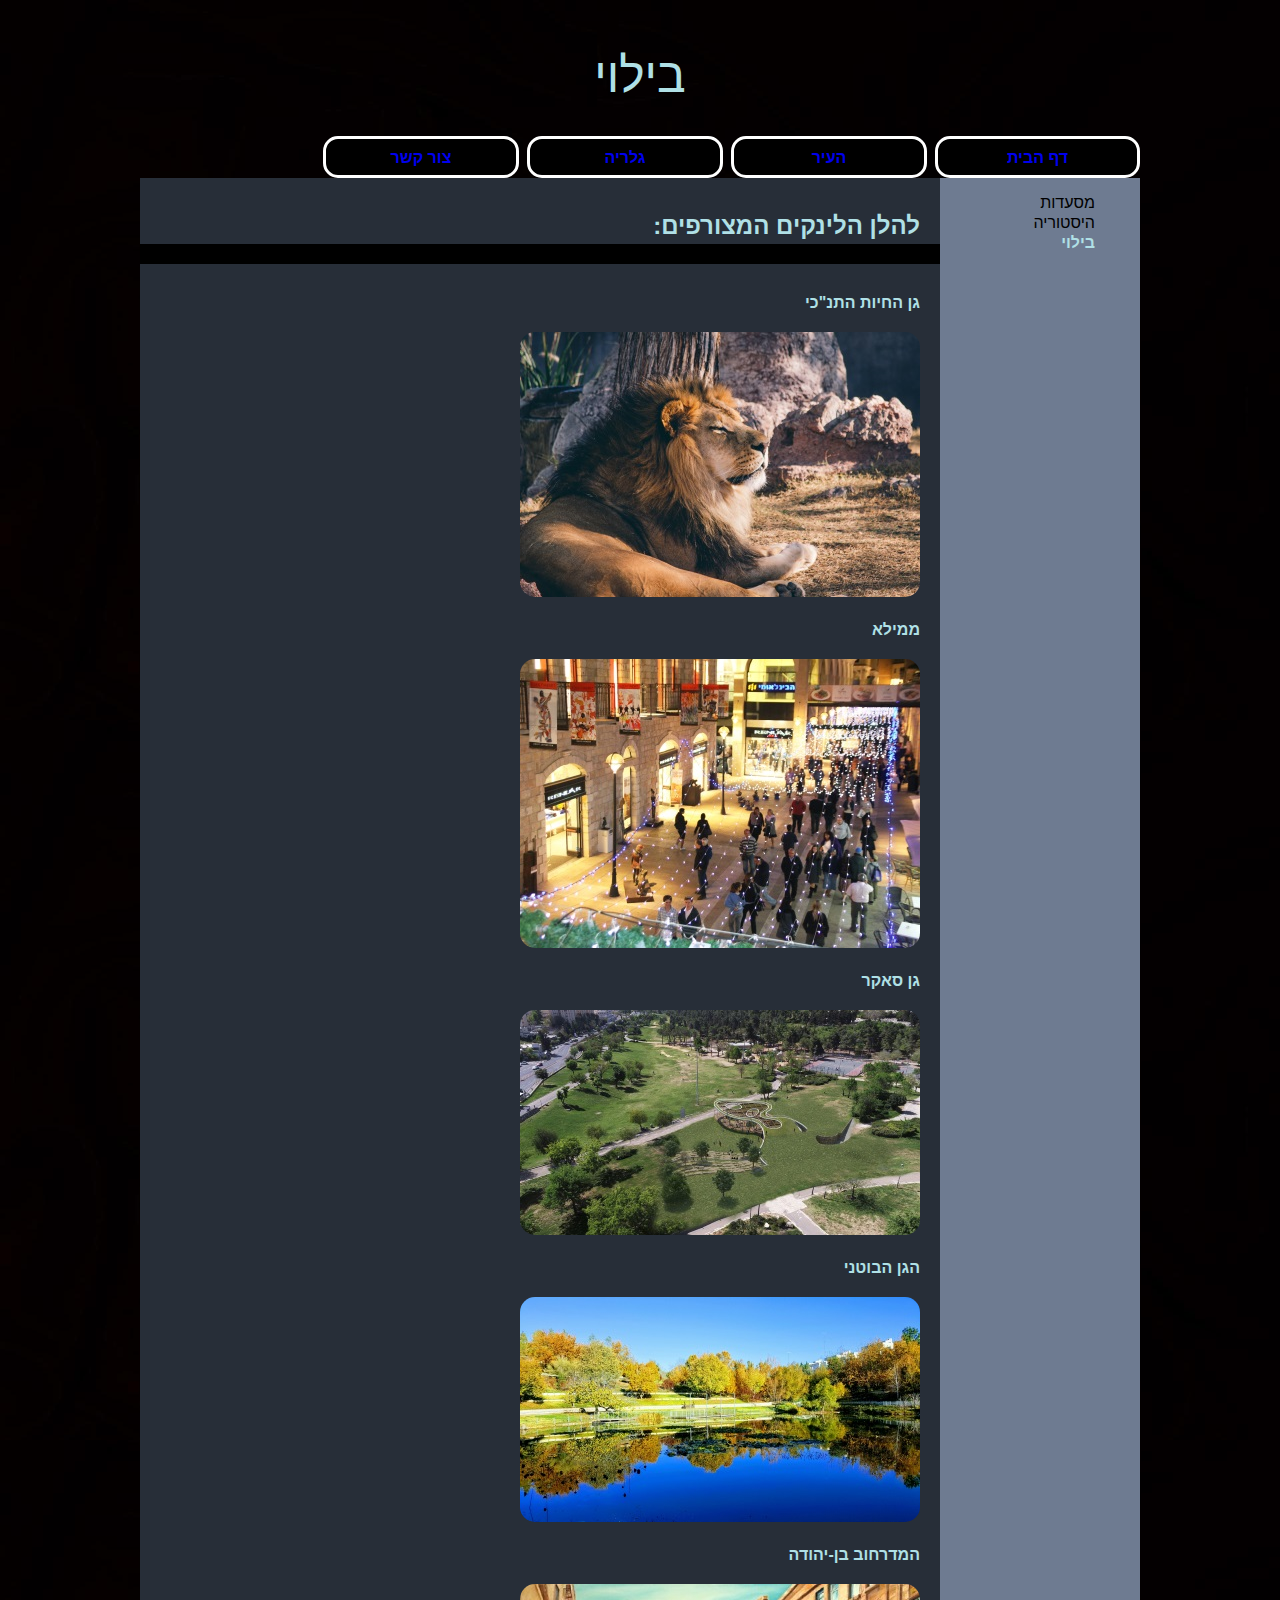
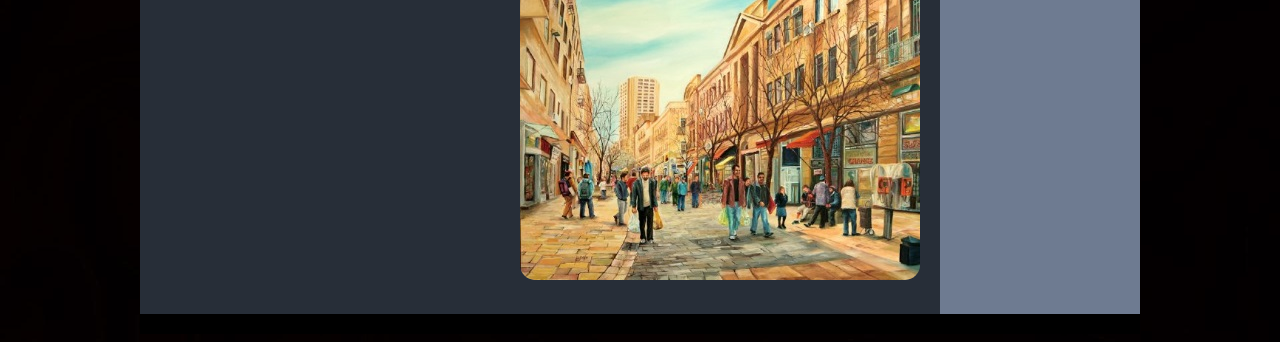
<file: Biluy.html>
<!DOCTYPE html>
<html  dir= "rtl">

<head>
    <title> בילוי </title>
    <meta charset= "utf-8">
    <link rel= "stylesheet"  href= "tafrit.css" >
    <script language= "JavaScript" src= "menus.js"></script>
</head>


<body onLoad= "mark()">
    <div id= wrapper>
        <div id= koteret>
            <p style= "text-align:center;   font-size:300%;   color:powderblue;">בילוי</p>
            <div><script> document.write(submenu1) </script></div>
        </div>


        <div id= content>
            <h1>להלן הלינקים המצורפים:</h1>

            <h2   style="margin:20px;   color:powderblue;">גן החיות התנ"כי</h2>
            <a href="http://www.jerusalemzoo.org/"  style="margin:20px;"><img src="zoo.jpg"   style="border-radius:15px;"></a>

            <h2   style="margin:20px;   color:powderblue;">ממילא</h2>
            <a href="https://www.itraveljerusalem.com/he/near-old-city/mamilla/"   style="margin:20px;"><img src="mamila.jpg"   style="border-radius:15px;"></a>

            <h2   style="margin:20px;   color:powderblue;">גן סאקר</h2>
            <a href="https://www.jerusalem.muni.il/Pages/default.aspx"   style="margin:20px;"><img src="saker.jpg"   style="border-radius:15px;"></a>

            <h2   style="margin:20px;   color:powderblue;">הגן הבוטני</h2>
            <a href="https://www.botanic.co.il/"   style="margin:20px;"><img src="botanic.jpg"   style="border-radius:15px;"></a>

            <h2   style="margin:20px;   color:powderblue;">המדרחוב בן-יהודה</h2>
            <a href="https://www.itraveljerusalem.com/he/ent/ben-yehuda-street/"   style="margin:20px;"><img src="mid.jpg"   style="border-radius:15px;"></a>
        </div>
        

        <div id= sidebar>
            <ul class= submenu   dir= rtl   id= side></ul>
        </div>


        <div style= "clear:both"></div>

        <div id= footer></div>
    </div>
</body>
</html>
</file>
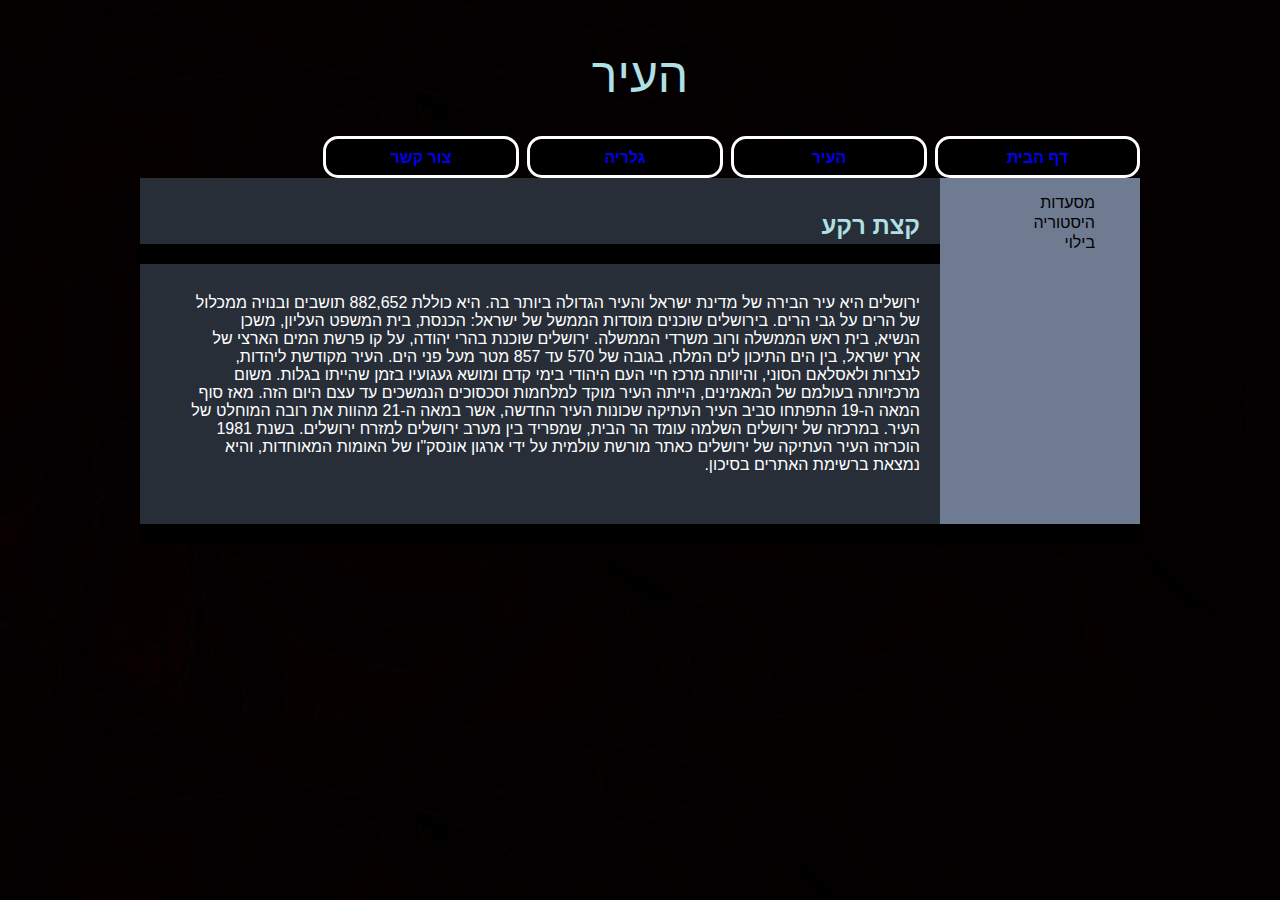
<file: City.html>
<!DOCTYPE html>
<html  dir = "rtl">

<head>
    <title> העיר </title>
    <meta charset= "utf-8">
    <link rel= "stylesheet"  href= "tafrit.css" >
    <script language= "JavaScript" src= "menus.js"></script>
</head>



<body onLoad= "mark()">

    <div id= wrapper>
        <div id= koteret>
            <p style= "text-align:center;   font-size:300%;   color:powderblue;">העיר</p>
            <div><script> document.write(submenu1) </script></div>
        </div>


        <div id= content>
            <h1 >קצת רקע</h1>
            <p style="width:730px;   margin:20px; color:white;"> 
                ירושלים היא עיר הבירה של מדינת ישראל והעיר הגדולה ביותר בה. היא כוללת 882,652 תושבים ובנויה ממכלול של הרים על גבי הרים. בירושלים שוכנים מוסדות הממשל של ישראל: הכנסת, בית המשפט העליון, משכן הנשיא, בית ראש הממשלה ורוב משרדי הממשלה. ירושלים שוכנת בהרי יהודה, על קו פרשת המים הארצי של ארץ ישראל, בין הים התיכון לים המלח, בגובה של 570 עד 857 מטר מעל פני הים.
העיר מקודשת ליהדות, לנצרות ולאסלאם הסוני, והיוותה מרכז חיי העם היהודי בימי קדם ומושא געגועיו בזמן שהייתו בגלות. משום מרכזיותה בעולמם של המאמינים, הייתה העיר מוקד למלחמות וסכסוכים הנמשכים עד עצם היום הזה. מאז סוף המאה ה-19 התפתחו סביב העיר העתיקה שכונות העיר החדשה, אשר במאה ה-21 מהוות את רובה המוחלט של העיר. במרכזה של ירושלים השלמה עומד הר הבית, שמפריד בין מערב ירושלים למזרח ירושלים.
בשנת 1981 הוכרזה העיר העתיקה של ירושלים כאתר מורשת עולמית על ידי ארגון אונסק"ו של האומות המאוחדות, והיא נמצאת ברשימת האתרים בסיכון.

            </p>
        </div>


        <div id= sidebar>
            <ul  dir= rtl   id= side>
                <li><a href="Restaurants.html">מסעדות</a>
                <li><a href="History.html">היסטוריה</a>
                <li><a href="Biluy.html">בילוי</a>
            </ul>
        </div>

        <div style= "clear:both"></div>

        <div id= footer></div>
    </div>
</body>
</html>
</file>
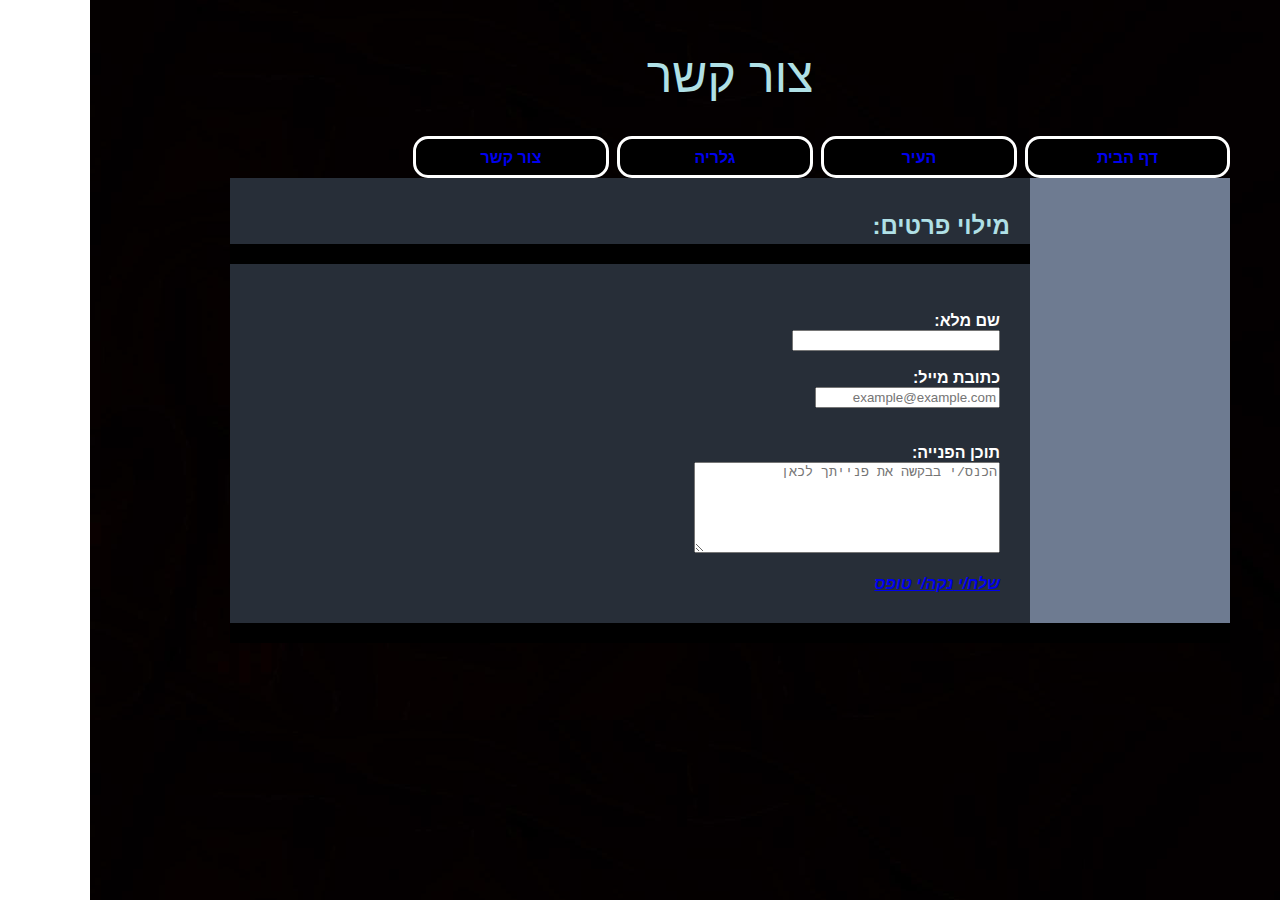
<file: Contact.html>
<!DOCTYPE html>
<html  dir= "rtl">

<head>
    <title> צור קשר </title>
    <meta charset= "utf-8">
    <link rel= "stylesheet"  href= "tafrit.css" >
    <script language= "JavaScript" src= "menus.js"></script>
</head>


<body onLoad= "mark()">

    <div id= wrapper>
        <div id= koteret>
            <p style= "text-align:center;   font-size:300%;   color:powderblue;">צור קשר</p>
            <div><script> document.write(submenu1) </script></div>
        </div>


        <div id= content>
            <h1 >מילוי פרטים:</h1>
            <div id= content2>
                <form method = "post"  action= "print2.php"  style = "width:1000px; color:white;">
                    <br>
                    <label for = "full name"><b> שם מלא: </b></label><br>
                    <input type = "text" style  ="width:200px;"  name = "fname"><br><br>
                    <label for= "mail adress"><b> כתובת מייל: </b></label><br>
                    <input type = "text" placeholder= "example@example.com" name = "email"><br><br><br>
                    <label for = "content"><b> תוכן הפנייה: </b><br> <textarea style = "width:300px;   height:85px;   "name=content placeholder = "הכנס/י בבקשה את פנייתך לכאן"></textarea><br>
                    <br>
                    <a href = "sent.html" onclick = "document.getElementById('form').submit()" id=send_button><em><b> שלח/י </b></em></a>
                    <a href = "contact.html" onclick = "document.getElementById('form').reset()" id=send_button><em><b>נקה/י טופס</b></em></a>
                </form>
            </div> 
        </div>


        <div id=sidebar></div>

        <div style = "clear:both"></div>

        <div id=footer></div>
    </div>
</body>
</html>
</file>
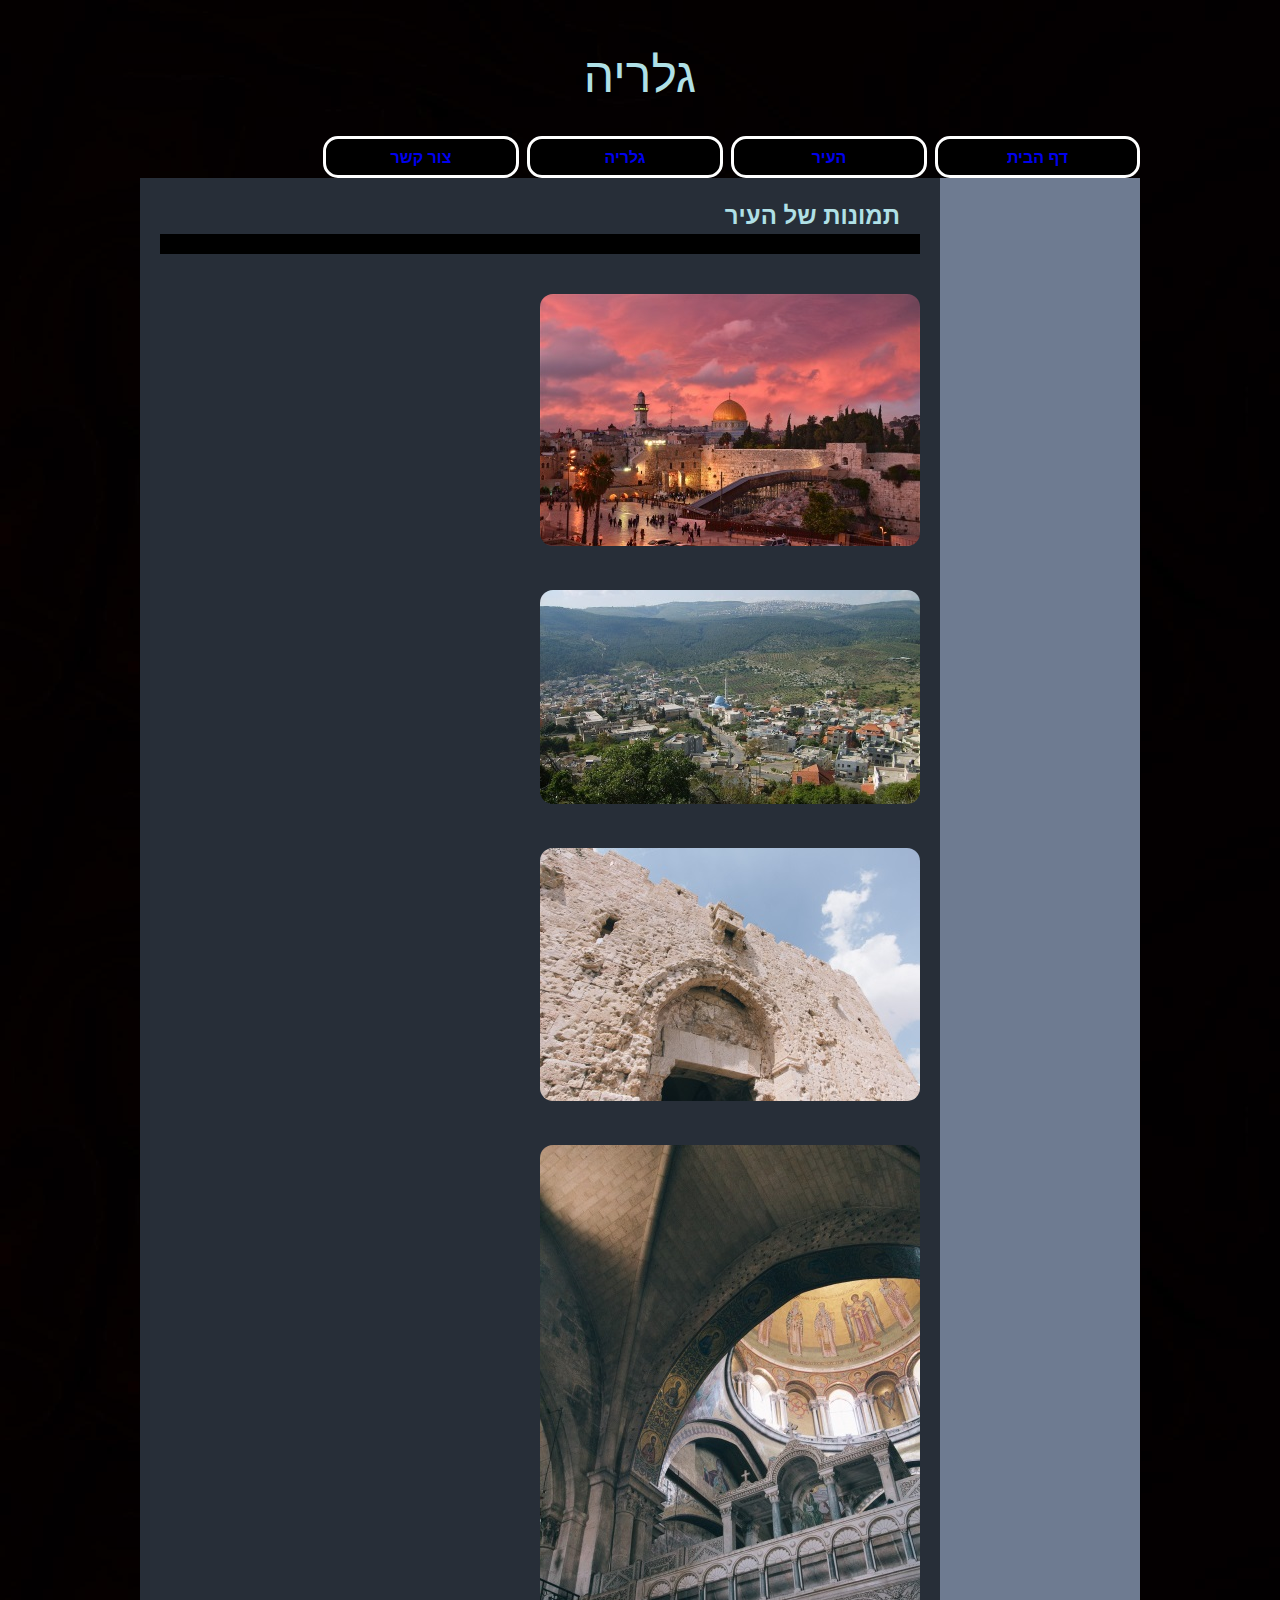
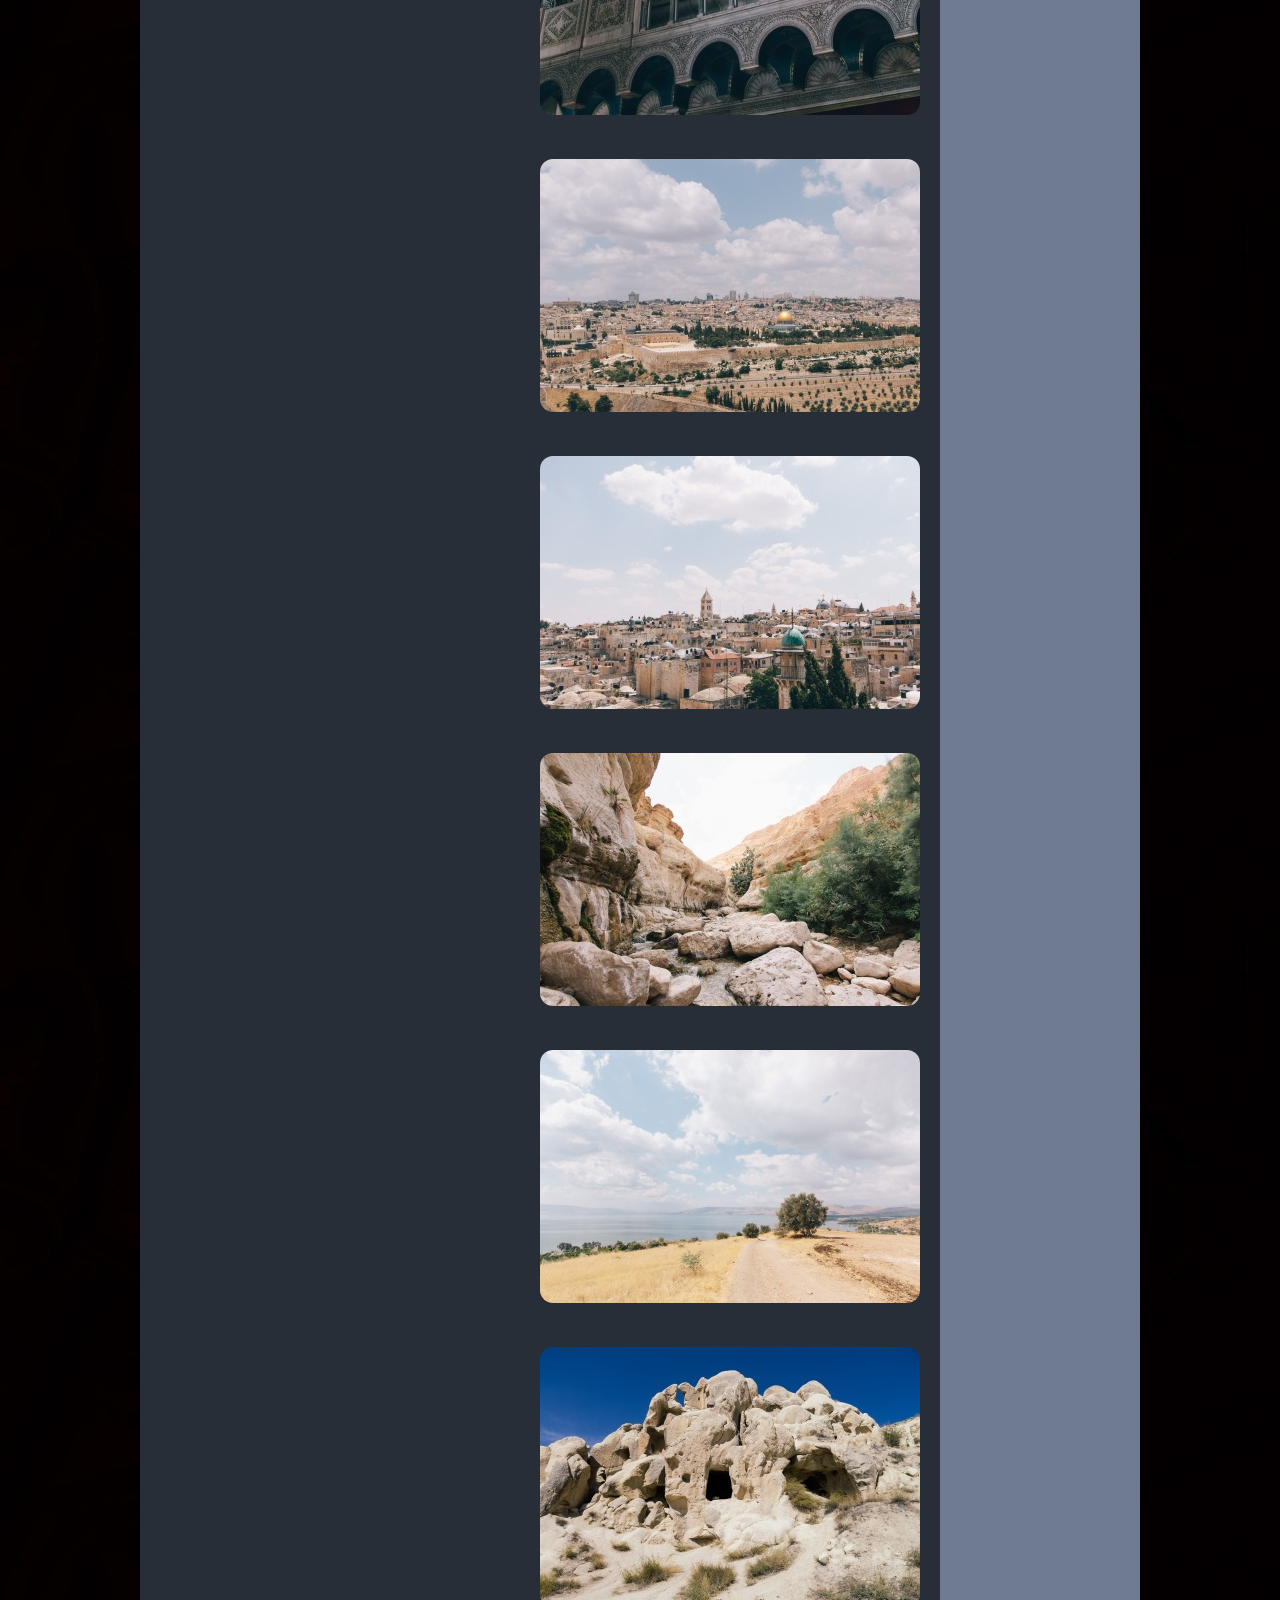
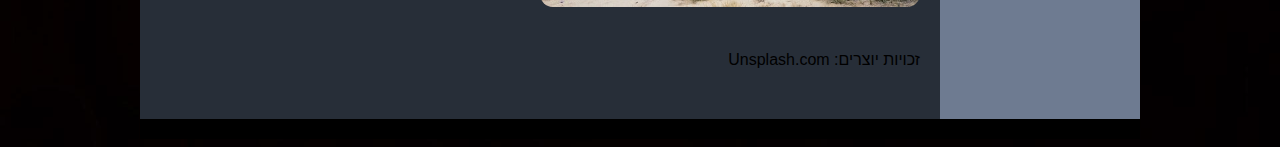
<file: Gallery.html>
<!DOCTYPE html>
<html  dir = "rtl">
<head>
    <title>גלריה</title>
    <meta charset = "utf-8">
    <link rel = "stylesheet"  href = "tafrit.css" >
    <script language="JavaScript" src="menus.js"></script>
</head>


<body onLoad= "mark()">

    <div id= wrapper>

        <div id= koteret>
            <p style= "text-align:center;   font-size:300%;   color:powderblue;">גלריה</p>
            <div><script> document.write(submenu1) </script></div>
        </div>


        <div id= content>
            <h1 style="margin:20px;">תמונות של העיר</h1>
            <img src = "pic1.jpg"   style="margin:20px;   border-radius:13px;">
            <br>
            <img src = "pic2.jpg"   style="margin:20px;   border-radius:13px;">
            <br>
            <img src = "pic3.jpg"   style="margin:20px;   border-radius:13px;">
            <br>
            <img src = "pic4.jpg"   style="margin:20px;   border-radius:13px;">
            <br>
            <img src = "pic5.jpg"   style="margin:20px;   border-radius:13px;">
            <br>
            <img src = "pic6.jpg"   style="margin:20px;   border-radius:13px;">
            <br>
            <img src = "pic7.jpg"   style="margin:20px;   border-radius:13px;">
            <br>
            <img src = "pic8.jpg"   style="margin:20px;   border-radius:13px;">
            <br>
            <img src = "pic9.jpg"   style="margin:20px;   border-radius:13px;">
            <br>
            <p   style="margin:20px;">  זכויות יוצרים: Unsplash.com</p>
        </div>
        

        <div id= sidebar></div>

        <div style= "clear:both"></div>

        <div id= footer></div>
    </div>
</body>


</html>
</file>
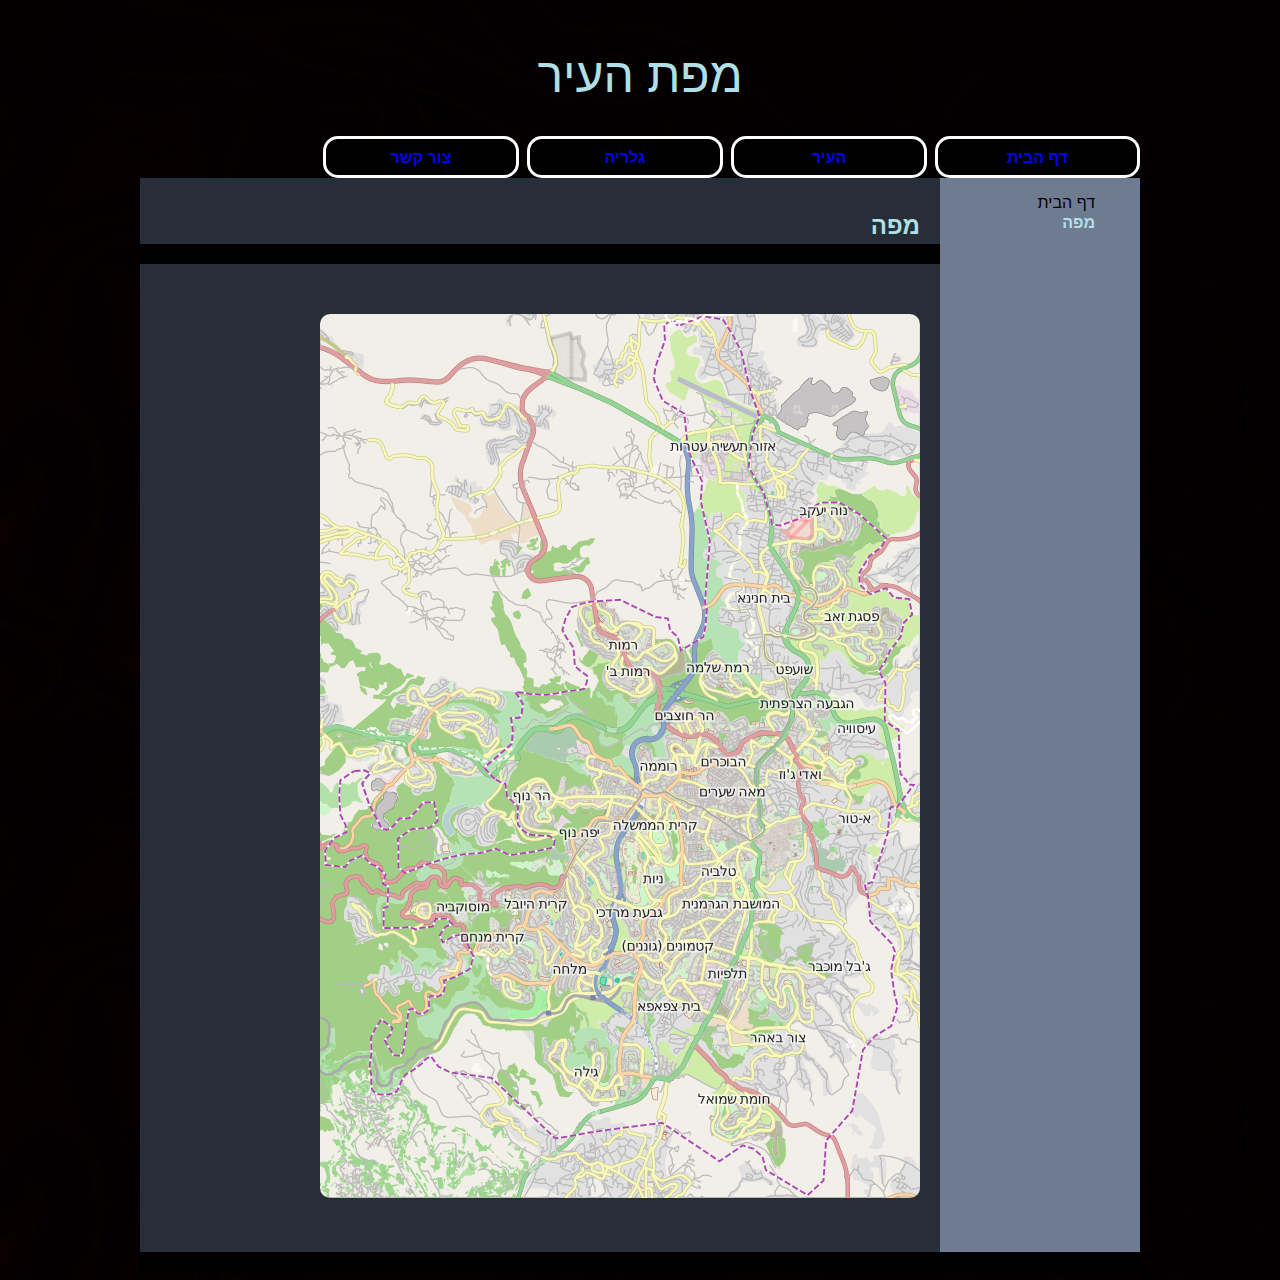
<file: Map.html>
<!DOCTYPE html>
<html  dir = "rtl">


<head>
    <title>מפה</title>
    <meta charset = "utf-8">
    <link rel = "stylesheet"  href = "tafrit.css" >
    <script language = "JavaScript" src = "menus.js"></script>
</head>



<body onLoad = "mark()">

    <div id = wrapper>
        <div id = koteret>
            <p style = "text-align:center;   font-size:300%;   color:powderblue;">מפת העיר</p>
            <div><script> document.write(submenu1) </script></div>
        </div>


        <div id = content>
            <h1>מפה</h1>
            <img src = "Jerusalem.png" style = "margin:20px;   border-radius:10px;"  alt="map"   title="map">
            
        </div>


        <div id = sidebar>
            <ul class=submenu  dir=rtl  id=side></ul>
        </div>


        <div style = "clear:both"></div>
    
        <div id=footer></div>
    </div>
</body>
</html>
</file>
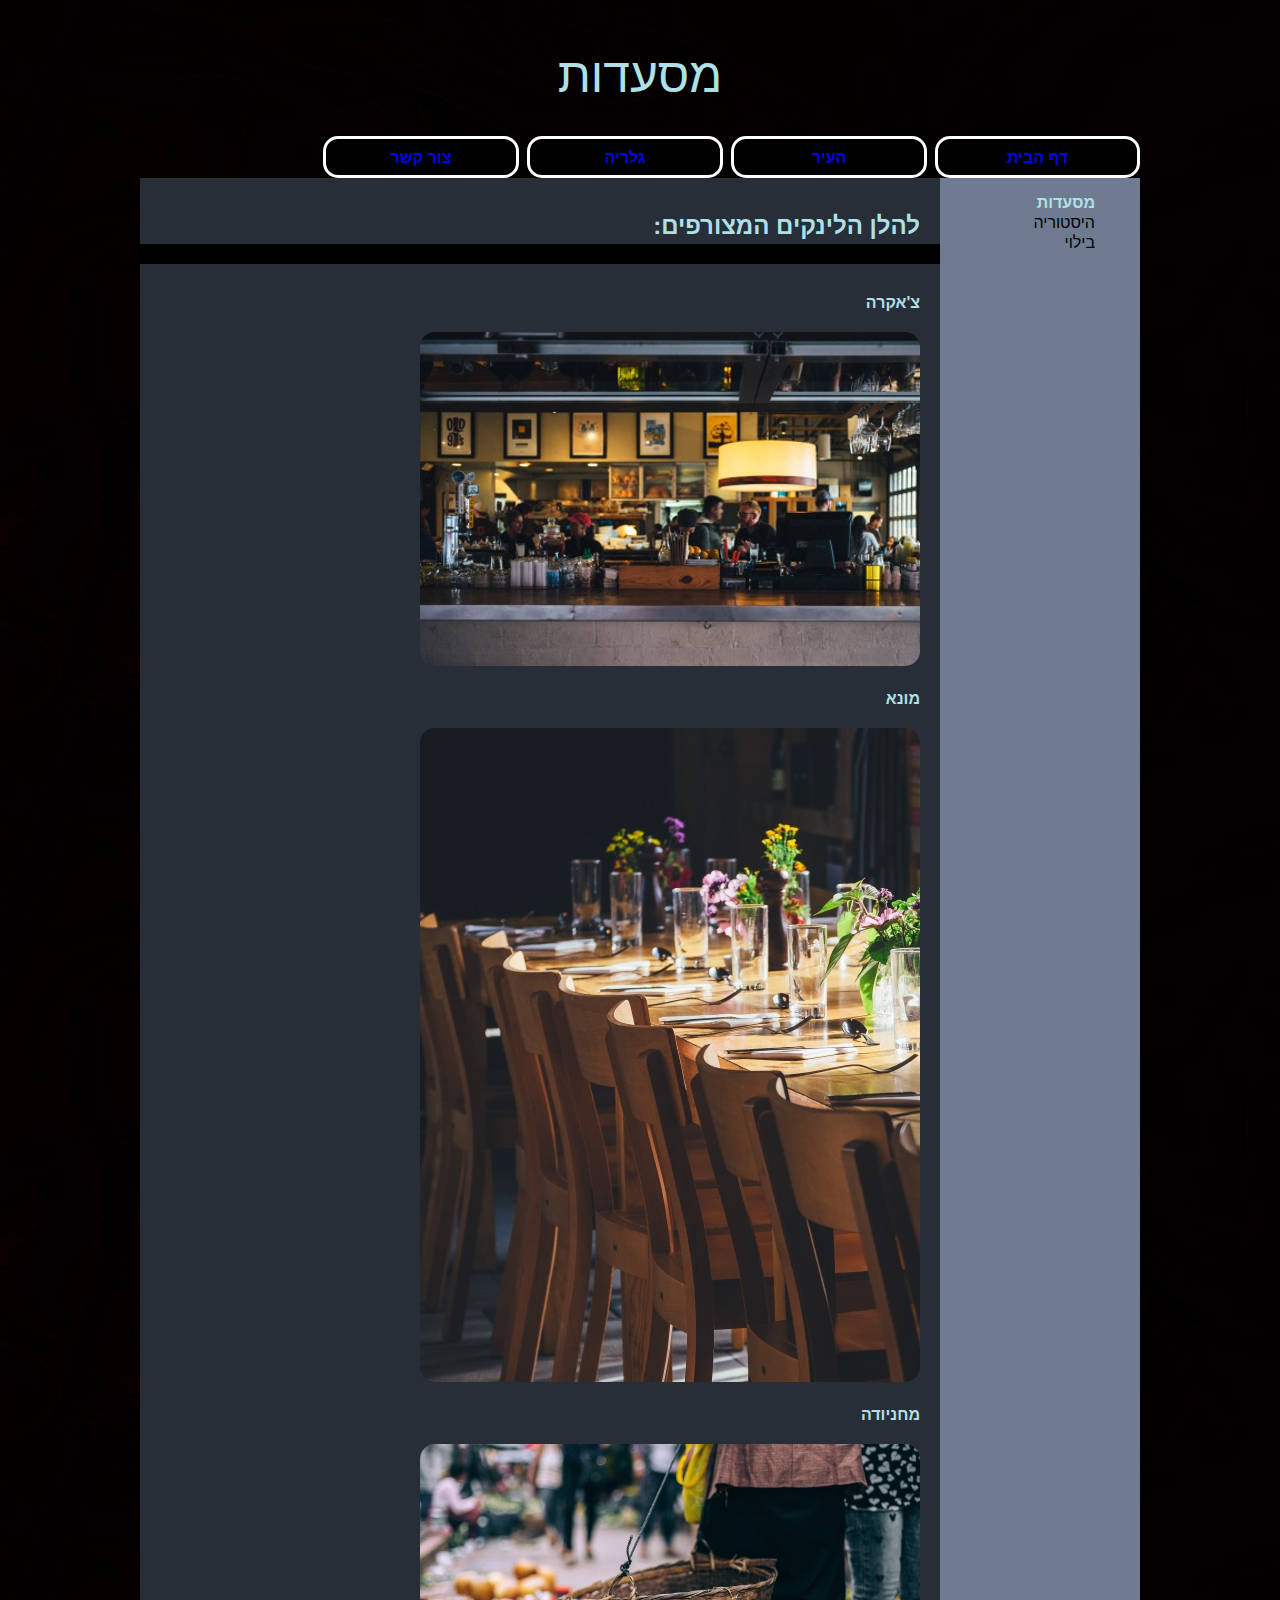
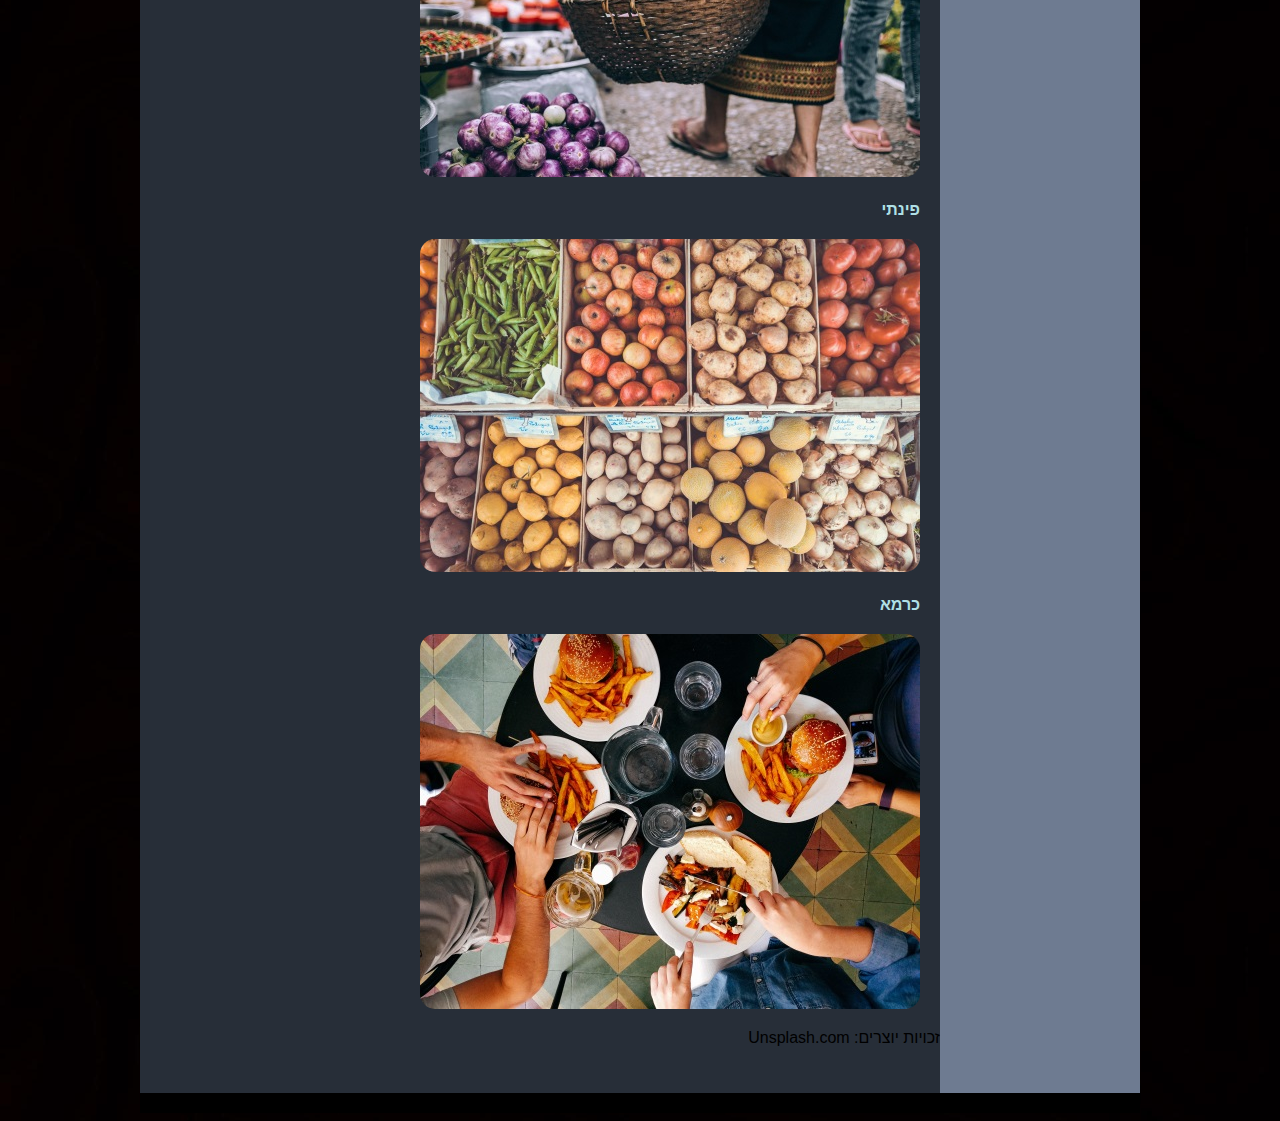
<file: Restaurants.html>
<!DOCTYPE html>
<html  dir="rtl">
<head>
    <title> מסעדות </title>
    <meta charset= "utf-8">
    <link rel= "stylesheet"  href= "tafrit.css" >
    <script language= "JavaScript" src= "menus.js"></script>
</head>

<body onLoad="mark()">

    <div id= wrapper>
        <div id= koteret>
            <p style= "text-align:center;   font-size:300%;   color:powderblue;"> מסעדות </p>
            <div><script> document.write(submenu1) </script></div>
        </div>


        <div id= content>
            <h1>להלן הלינקים המצורפים:</h1>

            <h2   style="margin:20px;   color:powderblue;">צ'אקרה</h2>
            <a href="http://www.chakra-rest.com/"  style="margin:20px;"><img src="chakra.jpg"   style="border-radius:15px;"  alt="צ'אקרה"  title="צ'אקרה"></a>

            <h2   style="margin:20px;   color:powderblue;">מונא</h2>
            <a href="http://monarest.co.il/mona/he/"   style="margin:20px;"><img src="mona.jpg"   style="border-radius:15px;"  alt="מונא"  title="מונא"></a>

            <h2   style="margin:20px;   color:powderblue;">מחניודה</h2>
            <a href="https://www.machneyuda.co.il/"   style="margin:20px;"><img src="mahne.jpg"   style="border-radius:15px;"  alt="מחניודה"  title="מחניודה"></a>

            <h2   style="margin:20px;   color:powderblue;">פינתי</h2>
            <a href="http://pinati.co.il/"   style="margin:20px;"><img src="pinati.jpg"   style="border-radius:15px;"  alt="פינתי"  title="פינתי"></a>

            <h2   style="margin:20px;   color:powderblue;">כרמא</h2>
            <a href="http://www.karma-rest.co.il/he/home/a/main/#home/1"   style="margin:20px;"><img src="karma.jpg"   style="border-radius:15px;"  alt="כרמא"  title="כרמא"></a>
            <p>זכויות יוצרים: Unsplash.com</p>
        </div>

        <div id= sidebar>
            <ul class= submenu   dir= rtl   id= side>
            </ul>
        </div>

        <div style= "clear:both"></div>

        <div id=footer></div>
    </div>
</body>
</html>
</file>
<file: tafrit.css>
body { padding:0px;   font-family:arial;   background-image:url('black.jpg');   background-repeat:repeat-y;   background-size:100%; }
h1 { color:powderblue;   line-height:150%;   margin:0px;   padding:0px;   padding-right:20px;   margin-top:30px;   margin-bottom:30px;   font-size:150%;   border-bottom:20px solid #000;   text-align:right } 
h2 { margin:0px;   padding:0px;   margin-top:5px;   margin-bottom:5px;   font-size:100%;   color:#FFF;   text-align:right }



#wrapper { max-width:1000px;   margin:auto;   position:relative }
#koteret { height:130px;   position:relative;   border-top-right-radius:30px;   border-top-left-radius:30px }
#content { float:left;   max-width:800px;   width:100%;   background-color:#272e38;   padding-bottom:30px }



#tafrit1 .current { background-color:#000;   border-radius:15px; }
#side .current { font-weight:700;   color:powderblue } /* items in sidebar (onclick) */



#tafrit1 { font-family:arial;   color:#FFF;   font-weight:bold;   padding:0px;   margin:0px;   position:absolute;   bottom:0px;   width:100% }
#tafrit1> li { margin-left:0.5em;   position:relative;   float:right;   text-align:center;   list-style:none;   height:36px;   bottom:0px;   background-color:#000;   border:3px #FFF solid;   border-radius:15px; } /* border of items + background */
#tafrit1> li:hover { border-radius:15px;   border:1px #FFF solid;   display:block; }
#tafrit1> li > a { text-decoration:none;   min-width:190px;   display:inline-block;   position:relative;   top:10px }



#tafrit1 .submenu { border-radius:15px;   border:1px #FFF solid;   position:absolute;   z-index:1;   top:35px;   right:0px;   display:none;   list-style-type:none; 
background-color:#000;   box-shadow:3px 3px 20px  #000;   width:140px;   padding-top:10px;   padding-bottom:10px; } /* background of hover */



#tafrit1 .submenu li a { display:block;   padding-bottom:2px;   direction:rtl;   text-align:right;   font-size:90%;   margin-right:5px;   text-decoration:none;   color:#FFF; } /* items in hover */
#tafrit1 li:hover .submenu { display:block; }



#sidebar { width:200px;   background-color:#6e7b91;   position:absolute;   top:130px;   bottom:20px;   right:0px; } /* background of sidebar */
#side li { list-style-type:none; }
#side li a:hover { font-weight:bold;   color:powderblue;   text-decoration:none; } /* color of item wwhen the mouse on it */
#side li a { display:block;   padding-bottom:2px;   direction:rtl;   text-align:right;   margin-right:5px;   text-decoration:none;   color:#000; } /* color of items in sidebar */
#footer { background-color:#000;   height:20px; } /* color of the bottom line */
#content2 { width:730px;   font-size:100%;   direction:rtl;   margin-left:30px;   margin-right:30px; }
</file>
